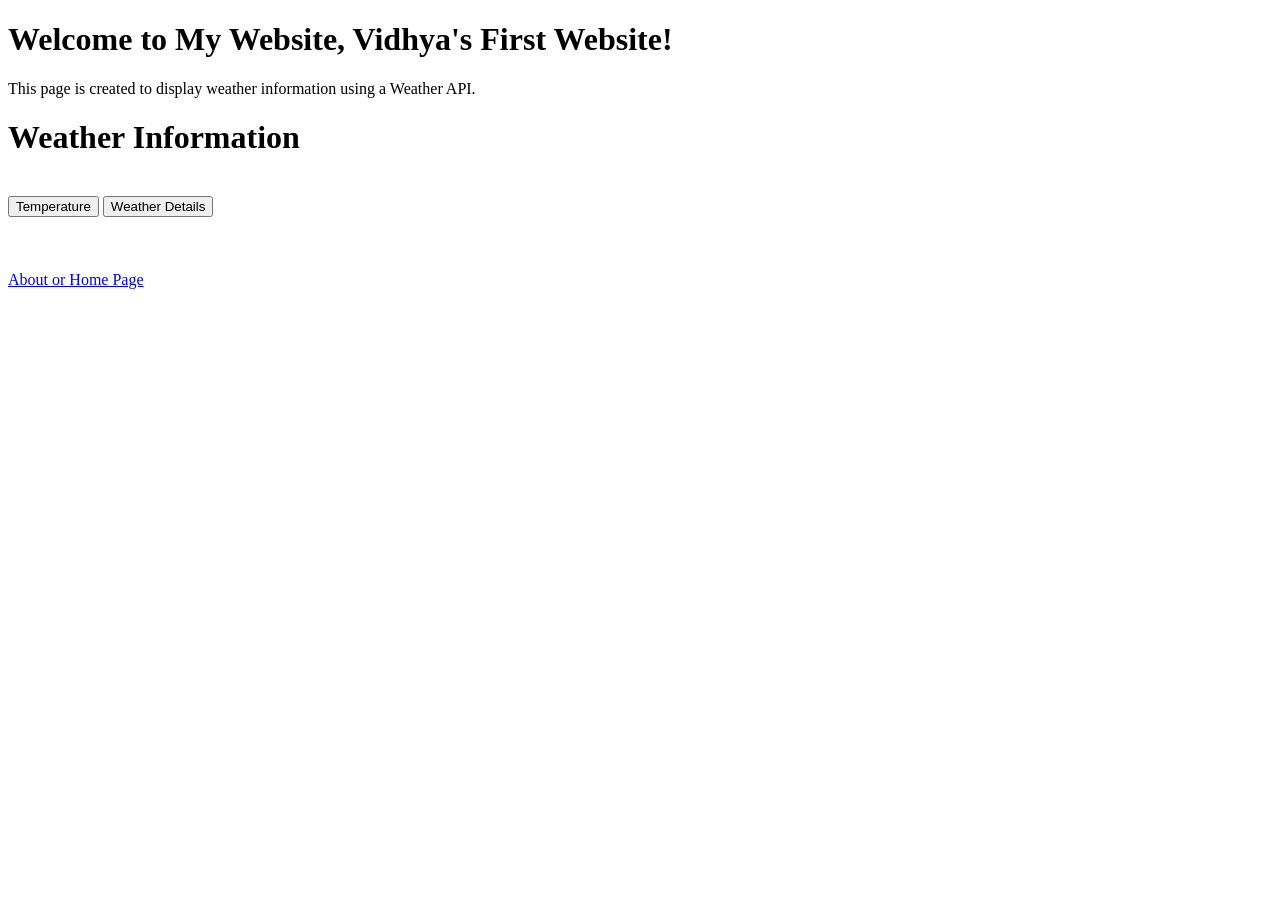
<file: JS/openapi.html>
<!DOCTYPE html>
<html lang="en">
<head>
  <meta charset="UTF-8">
  <meta name="viewport" content="width=device-width, initial-scale=1.0">
  <link rel="stylesheet" href="C:\Users\vidhy\CTD-repos\myfirst-website\CSS\openapicss.css">
  <meta name="author" content="Vidhya Ramachandran">
<title>My First weather information website</title>
</head>
<body>
  <h1>Welcome to My Website, Vidhya's First Website!</h1>
  <p>This page is created to display weather information using a Weather API.</p>
    </body>



   


   <h1>Weather Information</h1>

   <br>
      

    <button id="tempBtn">Temperature</button>
    <button id="conditionBtn">Weather Details</button>

    <div id="output"></div>

    <script src="C:\Users\vidhy\CTD-repos\myfirst-website\JS\openapijs.js"></script>
<br>
   <br>
   <br>

     <nav>
  
  <a href="C:\Users\vidhy\CTD-repos\myfirst-website\index.html">About or Home Page</a>

   </nav>

</html>
</file>
